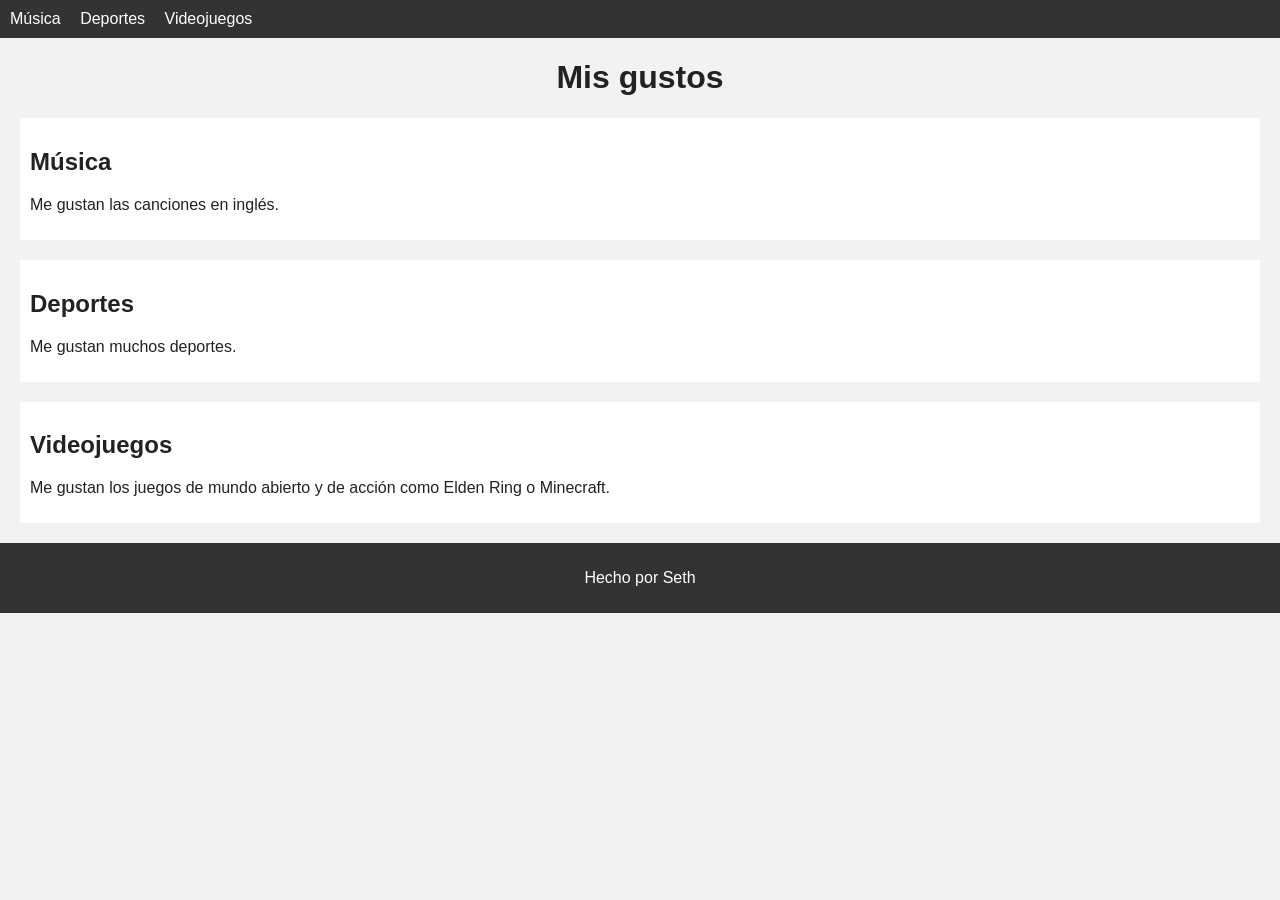
<file: misGustos.html>
<!DOCTYPE html>
<html lang="es">
<head>
  <meta charset="UTF-8">
  <title>Mis gustos</title>
  <link rel="stylesheet" href="style_misGustos.css">
</head>
<body>

  <nav>
    <a href="#musica">Música</a>
    <a href="#deportes">Deportes</a>
    <a href="#vg">Videojuegos</a>
  </nav>

  <h1>Mis gustos</h1>

  <section id="musica">
    <h2>Música</h2>
    <p>Me gustan las canciones en inglés.</p>
  </section>

  <section id="deportes">
    <h2>Deportes</h2>
    <p>Me gustan muchos deportes.</p>
  </section>

  <section id="vg">
    <h2>Videojuegos</h2>
    <p>Me gustan los juegos de mundo abierto y de acción como Elden Ring o Minecraft.</p>
  </section>

  <footer>
    <p>Hecho por Seth</p>
  </footer>

</body>
</html>
</file>
<file: style_misGustos.css>
body {
  font-family: Arial, sans-serif;
  margin: 0;
  background-color: #f2f2f2;
  color: #222;
}

nav {
  background-color: #333;
  padding: 10px;
}

nav a {
  color: white;
  margin-right: 15px;
  text-decoration: none;
}

h1 {
  text-align: center;
}

section {
  margin: 20px;
  padding: 10px;
  background-color: white;
}

footer {
  background-color: #333;
  color: white;
  text-align: center;
  padding: 10px;
}
</file>
